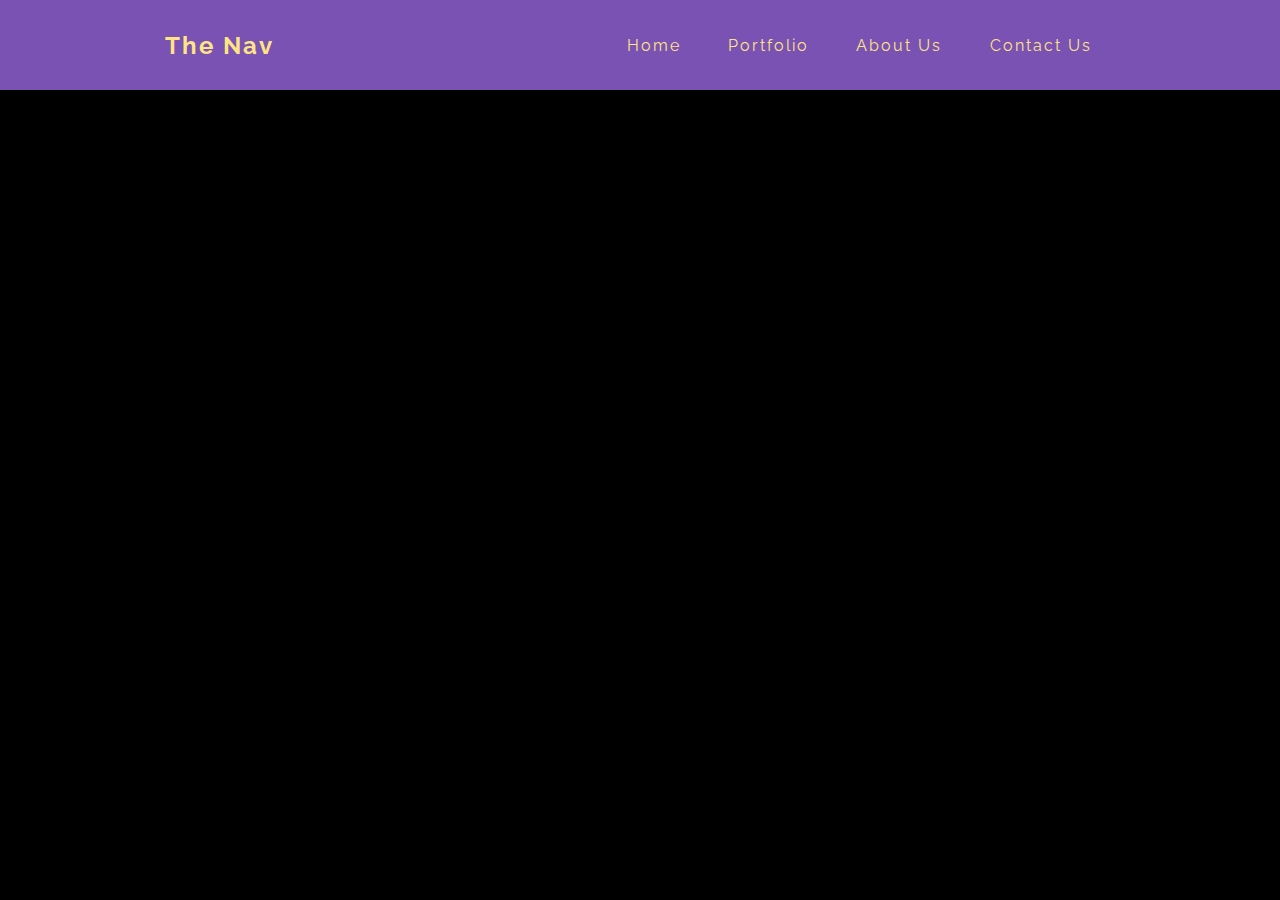
<file: portfolio.html>
<!DOCTYPE html>
<html lang="en">
<head>
    <meta charset="UTF-8">
    <meta http-equiv="X-UA-Compatible" content="IE=edge">
    <meta name="viewport" content="width=device-width, initial-scale=1.0">
    <link rel="stylesheet" href="style.css">
    <link rel="stylesheet" href="jquery.flipster.min.css">
    <link rel="stylesheet" href="portfolio.css">
    <title>Hamburger Menu</title>
</head>
<body>
    <nav>
        <div id="logo">
            <h2>The Nav</h2>
        </div>

        <ul class="nav-links">
            <li><a href="index.html">Home</a></li>
            <li><a href="portfolio.html">Portfolio</a></li>
            <li><a href="">About Us</a></li>
            <li><a href="">Contact Us</a></li>
        </ul>
        <div id="hamburger">
            <div class="line1"></div>
            <div class="line2"></div>
            <div class="line3"></div>
        </div>
    </nav>
       
        <section id="portfolio">
            <div class="hero">
                <div class="carousel">
                    <ul>
                        <li><img src="/img/img1.jpg" alt=""></li>
                        <li><img src="/img/img2.jpg" alt=""></li>
                        <li><img src="/img/img3.jpg" alt=""></li>
                        <li><img src="/img/img4.jpg" alt=""></li>
                        <li><img src="/img/img5.jpg" alt=""></li>
                        <li><img src="/img/img6.jpg" alt=""></li>
                        <li><img src="/img/img7.jpg" alt=""></li>
                        <li><img src="/img/img8.jpg" alt=""></li>
                    </ul>
                </div>
            </div>
        </section>
      




        <script src="https://code.jquery.com/jquery-3.6.0.min.js"></script>
        <script src="jquery.flipster.min.js"></script>
        <script src="app.js"></script>
        <script>
            $ ('.carousel').flipster({
                style:"carousel",
                spacing:"-0.3",

            });
        </script>
</body>
</html>
</file>
<file: style.css>
@import url('https://fonts.googleapis.com/css2?family=Raleway&display=swap');


*{
    margin: 0px;
    padding:0px;
    font-family: 'Raleway', sans-serif;
    box-sizing: border-box;
}


nav{
    display: flex;
    min-height: 10vh;
    justify-content: space-around;
    align-items: center;
    background-color: #7952b3;
}

.nav-links{
    width:40%;
    display: flex;
    justify-content: space-around;
}
.nav-links li{
    list-style: none;
    color:#ffe484;
}
.nav-links li a{
    color:#ffe484;
    text-decoration: none;
    letter-spacing: 2px;
}

#logo h2{
    color:#ffe484;
    letter-spacing: 2px;
}

#hamburger{
    display: none;
}
#hamburger div{
    cursor: pointer;
    width:1rem;
    margin:2px;
    height:2px;
    background-color: #ffe484;
}


section{
    width:100%;
    height:90vh;
    display: flex;
    justify-content: center;
    align-items: center;
}
.showcase{
    width:100%;
    height:90vh;
    position: relative;
}

.showcase img{
    width:100%;
    height:100%;
    object-fit: cover;
}
.slider{
    position: absolute;
    height:100%;
    width:100%;
    top:0px;
    left:0px;
    background-color: #7952b3;
    z-index:-1
}

.headline{
    position: absolute;
    top:30%;
    left:10%;
    color:#ffe484;
    transform: translate(0%, -30%);
    font-size: 3rem;
}























/* Responsive */

@media only screen  and (max-width:886px){
    .nav-links{
        width:60%;
    }
}


@media only screen  and (max-width:768px){
    body{
        overflow-x: hidden;
    }
    .nav-links{
        z-index:3;
        position: absolute;
        height:90vh;
        top:10vh;
        right:0;
        background-color: #7952b3;
        width:50%;
        display: flex;
        flex-direction: column;
        align-items: center;
        transform: translateX(100%);
        transition: transform 0.5s ease;
        
    }

    .nav-active{
        transform: translateX(0%);
    }

    #hamburger {
        display: block;
    }

    .toggle  .line1{
        transform: rotate(-45deg) translate(-4px,2px);
    }
    .toggle  .line2{
      opacity: 0;
    }
    .toggle  .line3{
        transform: rotate(45deg) translate(-4px,-2px);
    }
}
</file>
<file: portfolio.css>
.hero{
    width:100%;
    height:90vh;
    background-color: black;
    overflow:hidden;
}

.hero .carousel{
    overflow: visible;
    width:300px;
    margin:100px auto 0;
}

.carousel img{
    -webkit-box-reflect: below 20px linear-gradient(rgba(255,255,255,0.1),rgba(255,255,255,0.5));
}
</file>
